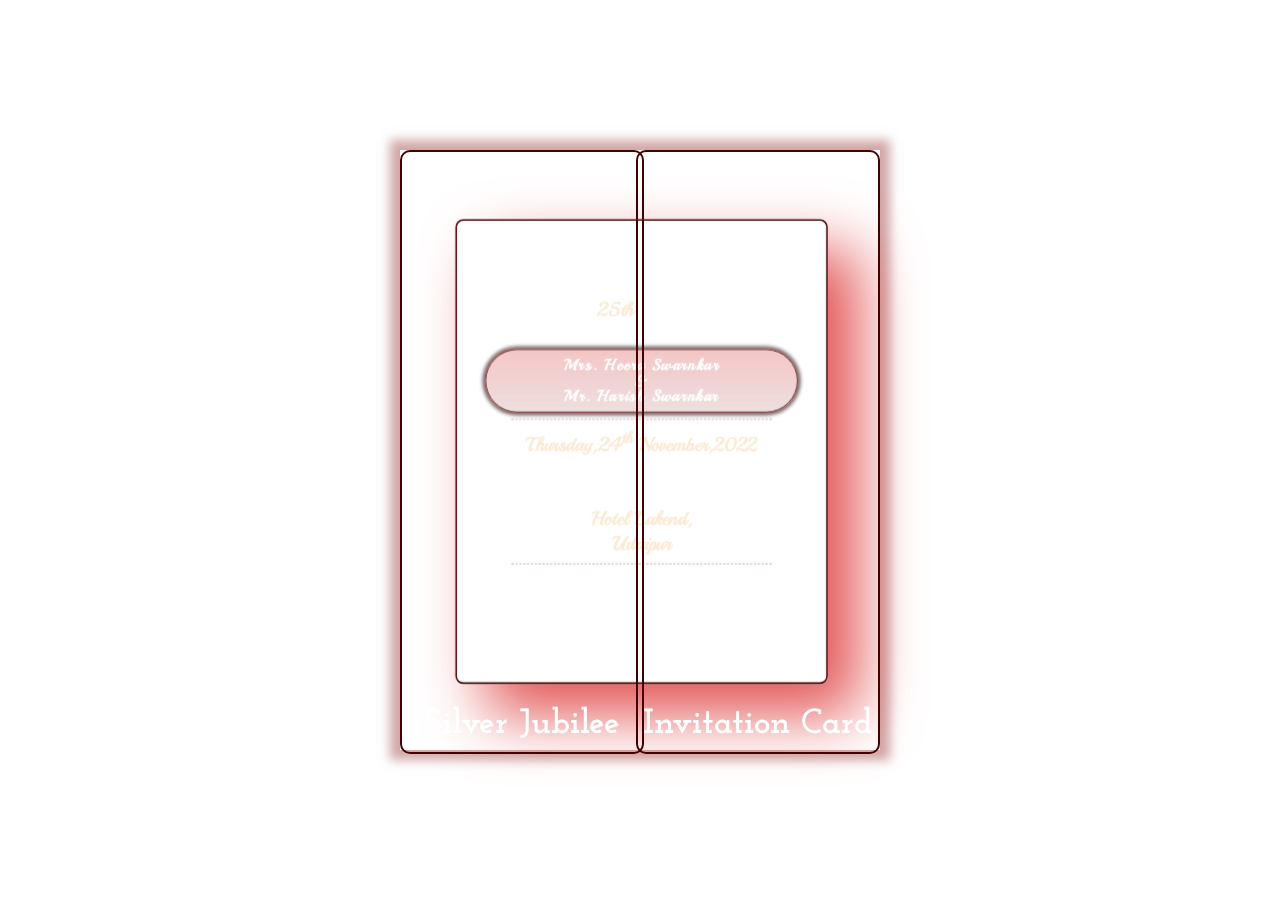
<file: Invitation/index.html>
<!DOCTYPE html>
<html lang="en">

<head>
  <meta charset="UTF-8" />
  <meta name="viewport" content="width=device-width, initial-scale=1.0" />
  <meta http-equiv="X-UA-Compatible" content="ie=edge" />
  <link href="https://fonts.googleapis.com/css?family=Josefin+Slab" rel="stylesheet" />
  <link rel="stylesheet" href="style.css" />
  <title>Invitation Card</title>
</head>

<body>
  <div class="container">
    <div class="card">
      <div class="sides left-side">
        <!-- <h1 class="name">Silver Jubilee Invitation</h1> -->
        <h1 class="name">Silver Jubilee</h1>
      </div>
      <div class="sides right-side">
        <h1 class="name">Invitation Card</h1>
      </div>
      <div class="back-side">
        <!-- <h1 class="logo">25</h1> -->
        <p class="top">Join us in the <span class="main">25th</span> Wedding Anniversary Celebration of my parents </p>
        <div class="names">
          <p> Mrs. Heera Swarnkar </p>
          <p> & </p>
          <p>Mr. Harish Swarnkar</p>


        </div>

        <hr>

        <p class="main">Thursday,24<sup>th</sup> November,2022</p>
        <p>FROM 6PM ONWARDS.......</p>

        <p class="main">Hotel Lakend, <br> Udaipur</p>
        <hr>
        <p class="footer">RSVP: <br> Latika Swarnkar <br>987654321</p>
      </div>
    </div>
  </div>
</body>

</html>
</file>
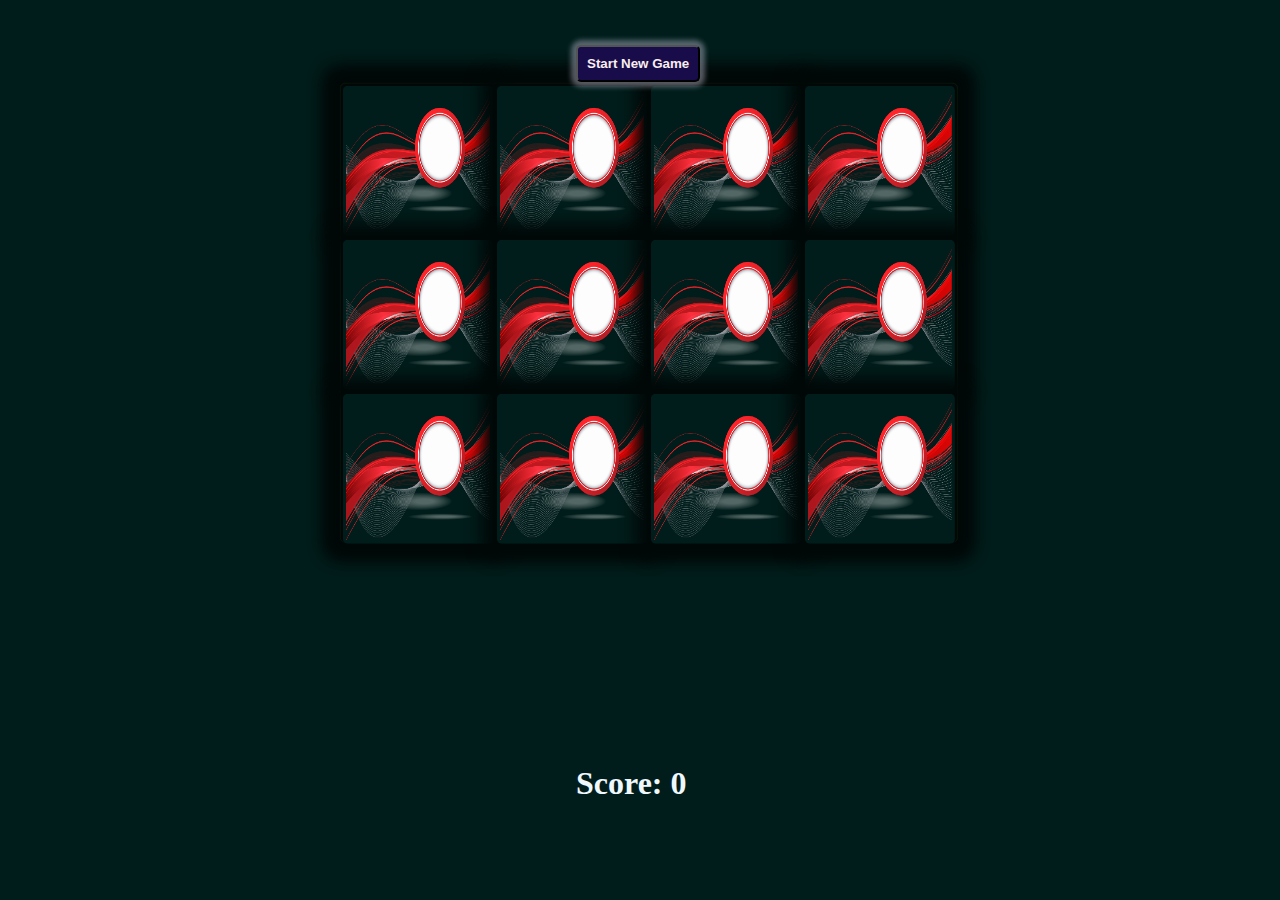
<file: Memorygame/index.html>
<!DOCTYPE html>
<html lang="en">

<head>
    <meta charset="UTF-8">
    <meta http-equiv="X-UA-Compatible" content="IE=edge">
    <meta name="viewport" content="width=device-width, initial-scale=1.0">
    <title>Memory Game</title>
    <link rel="stylesheet" href="index.css">
</head>

<body>
    <h3>Score: <span id="result"></span></h3>
    <div id="grid"></div>
    <button>Start New Game</button>
    <!-- <div class="div">
        <img src="img/pic1.png" class="cardimg">
        <span class="div_for_matched">Matched</span>


    </div>
    <div class="div">
        <img src="img/pic2.png" class="cardimg">
        <span class="div_for_matched">Matched</span>

    </div> -->


    <script src="app.js"></script>
</body>

</html>
</file>
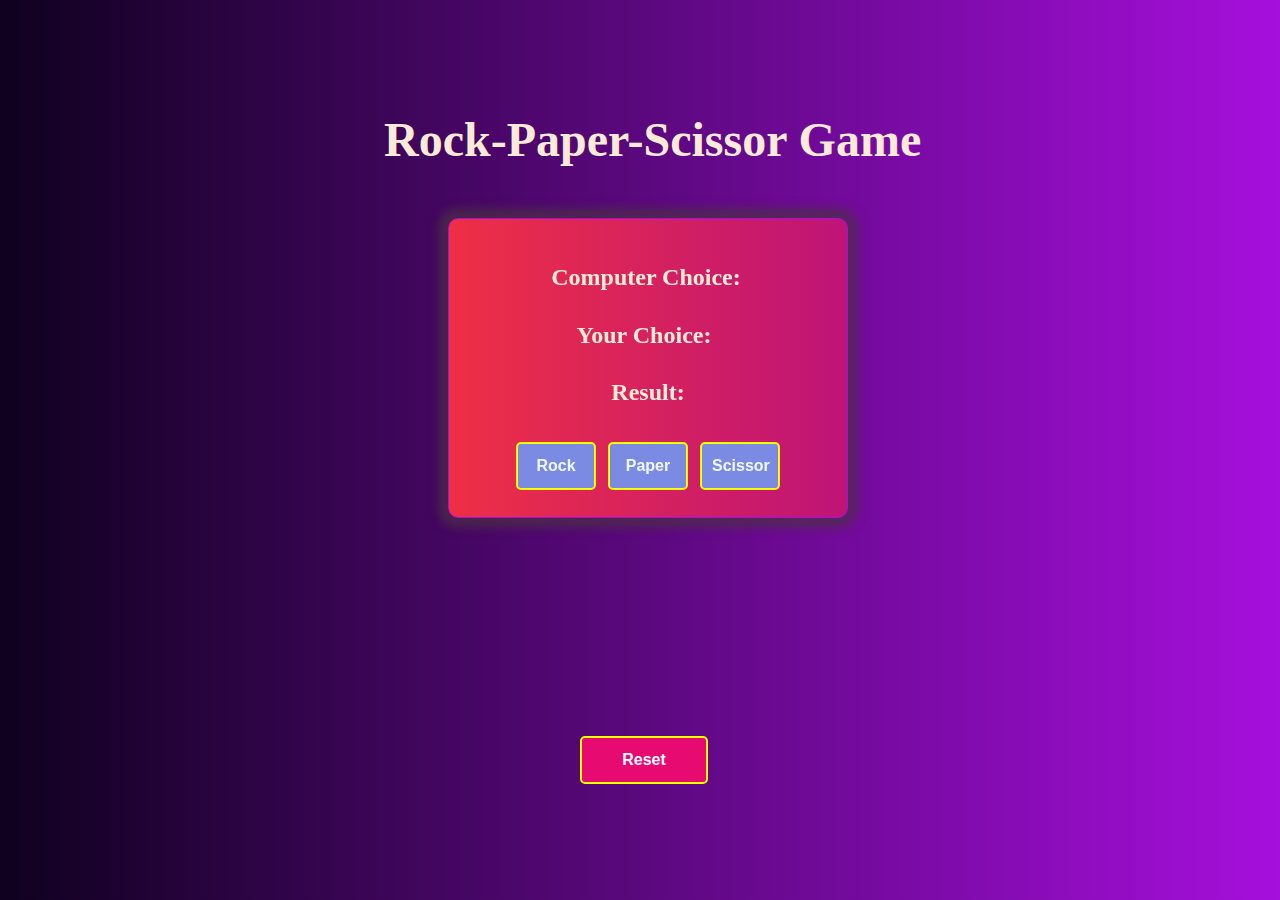
<file: RockPaperScissors/index.html>
<!DOCTYPE html>
<html lang="en">

<head>
    <meta charset="UTF-8">
    <meta http-equiv="X-UA-Compatible" content="IE=edge">
    <meta name="viewport" content="width=device-width, initial-scale=1.0">
    <title>Rock Paper Scissor Game</title>
    <link rel="stylesheet" href="index.css">
</head>

<body>
    <h1>Rock-Paper-Scissor Game</h1>

    <div class="container">

        <h2>Computer Choice: <span id="computer-choice"></span></h2>
        <h2>Your Choice: <span id="user-choice"></span></h2>
        <h2>Result: <span id="result"></span></h2>
        <button id="rock" class="action">Rock</button>
        <button id="paper" class="action">Paper</button>
        <button id="scissors" class="action">Scissor</button>


    </div>
    <button id="new">Reset</button>


    <script src="app.js"></script>

</body>

</html>
</file>
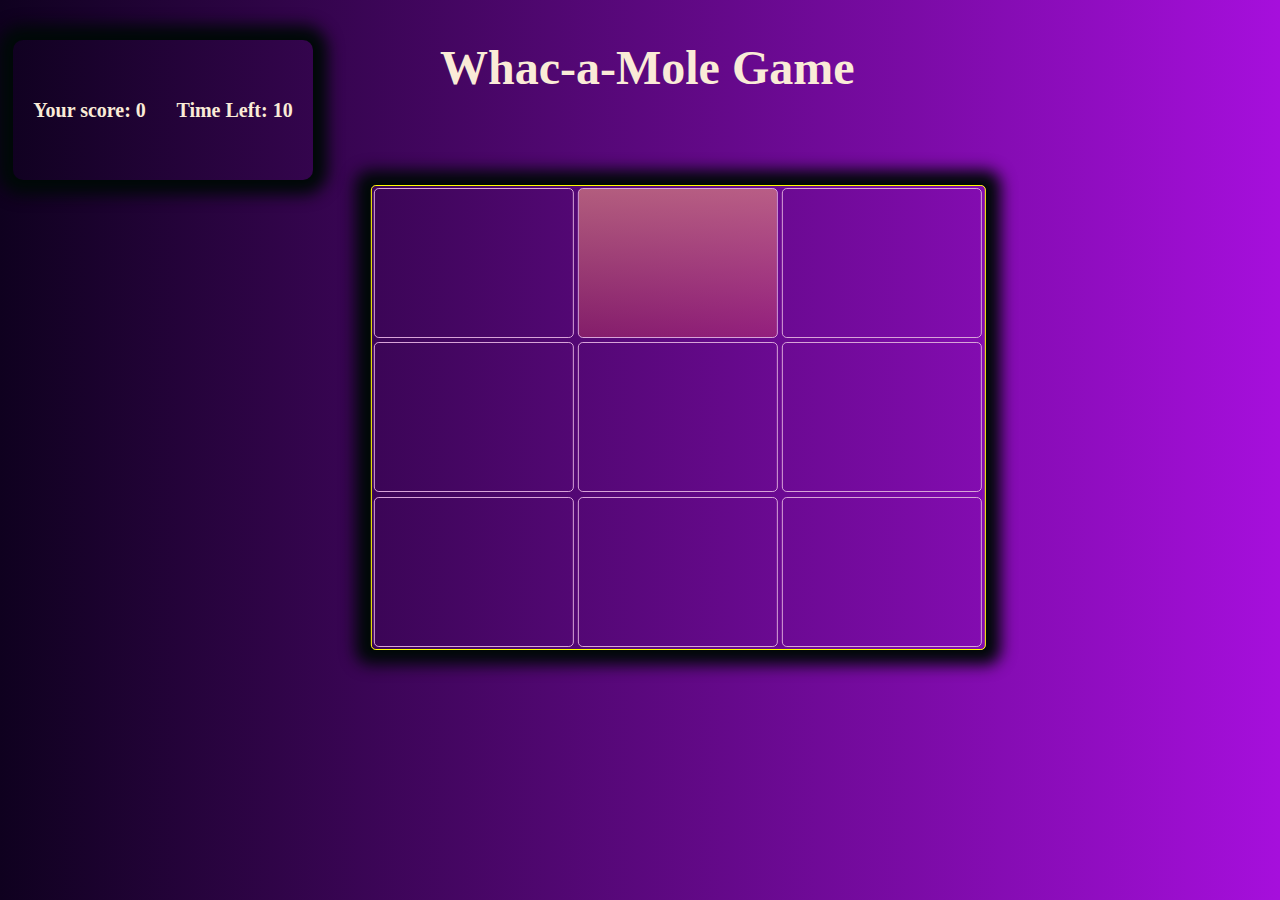
<file: Whac-a-Mole/index.html>
<!DOCTYPE html>
<html lang="en">

<head>
    <meta charset="UTF-8">
    <meta http-equiv="X-UA-Compatible" content="IE=edge">
    <meta name="viewport" content="width=device-width, initial-scale=1.0">
    <title>Whac-a-Mole</title>
    <link rel="stylesheet" href="index.css">
</head>

<body>
    <h1>Whac-a-Mole Game</h1>
    <div id="container">
        <div>Your score: <span id="score">0</span>
        </div>


        <div>Time Left: <span id="time-left">10</span>
        </div>

    </div>

    <div class="grid">
        <div class="square" id="1"></div>
        <div class="square" id="2"></div>
        <div class="square" id="3"></div>
        <div class="square" id="4"></div>
        <div class="square" id="5"></div>
        <div class="square" id="6"></div>
        <div class="square" id="7"></div>
        <div class="square" id="8"></div>
        <div class="square" id="9"></div>


    </div>
    <!-- <button id="new">Reset</button> -->

    <script src="app.js"></script>

</body>

</html>
</file>
<file: Invitation/style.css>
@import url('https://fonts.googleapis.com/css2?family=Playball&display=swap');

* {
    margin: 0;
    padding: 0;
}

body {

    font-family: "Josefin Slab", serif;
}

.container {
    width: 100%;
    height: 100vh;
    /* background: linear-gradient(to right, rgba(216, 212, 224, 0.6), rgba(153, 66, 66, 0.3)), url("https://simg.nicepng.com/png/small/52-526119_wedding-card-design-png-luxury-wedding-invitation-border.png"); */
    /* background: url("https://simg.nicepng.com/png/small/52-526119_wedding-card-design-png-luxury-wedding-invitation-border.png"); */
    /* background: url("https://img.freepik.com/free-vector/wedding-invitation-template-with-mandala-design_1159-28836.jpg?w=2000") center; */
    /* background: url("https://i.pinimg.com/originals/c3/ff/f1/c3fff1a7faa98bcbdeb623e4394e2d3d.jpg") no-repeat center; */

    background: url("https://ak.picdn.net/shutterstock/videos/1032059579/thumb/1.jpg") no-repeat center;
    /* background: url("https://w7.pngwing.com/pngs/76/749/png-transparent-wedding-invitation-desktop-hindu-wedding-shop-background-miscellaneous-text-rectangle.png") no-repeat center; */
    background-size: cover;
    /* background-size: 1000px; */
    display: flex;
    justify-content: center;
    align-items: center;

}

.card {
    width: 480px;
    height: 600px;
    /* background-color: #eee; */
    /* border: 1px solid yellow; */
    /* border-radius: 100px; */
    position: relative;
    perspective: 1000px;
    box-shadow: 0 0 10px 10px rgba(190, 129, 129, 0.7);
}

.left-side {
    position: absolute;
    top: 0;
    left: 0;

    width: 50%;
    height: 100%;
    transform: rotateY(0deg);
    transform-origin: left;
    transition: transform 3s;
    background: url("https://i.pinimg.com/736x/68/5e/25/685e2508067c63bc55c502cae1919cce.jpg") no-repeat;
    background-size: cover;
    background-position-x: -30spx;
    border: 2px solid rgb(67, 2, 2);
    border-radius: 10px;
}

.right-side {
    position: absolute;
    top: 0;
    /* left: 50%; */
    right: 0;

    width: 50%;
    height: 100%;
    transform: rotateY(0deg);
    transform-origin: right;
    transition: transform 3s;
    background: url("https://i.pinimg.com/736x/68/5e/25/685e2508067c63bc55c502cae1919cce.jpg") no-repeat;
    background-size: cover;
    background-position-x: -320px;
    border: 2px solid rgb(67, 2, 2);
    border-radius: 10px;
}

.back-side {
    position: absolute;
    top: 0;
    left: 0;
    width: 100%;
    height: 100%;
    display: flex;
    justify-content: flex-start;
    align-items: center;

    flex-direction: column;
    z-index: -1;
    transform: translateZ(-300px);
    box-shadow: 40px 40px 80px rgb(226, 83, 83);
    transition: z-index 0.4s step-end, transform 3s, box-shadow 3s;
    /* transition: transform 1s; */
    background: url("https://us.123rf.com/450wm/nalinn/nalinn1504/nalinn150401089/38807539-elegant-wedding-invitation-anniversary-background-frame-design-with-swirls-can-be-use-as-wedding-ann.jpg") no-repeat center;

    background-size: 480px;
    border: 2px solid rgb(67, 2, 2);
    border-radius: 10px;

}

.card:hover .left-side {
    transform: rotateY(-360deg);


}

.card:hover .right-side {
    transform: rotateY(360deg);


}

.card:hover .back-side {
    transform: translateZ(0px);
    z-index: 1;
    box-shadow: 50px 50px 100px rgb(226, 96, 172);
}

.name {
    color: #fff;
    font-size: 35px;
    margin: 10px 5px;

}

.profession {
    color: #fff;
    font-size: 25px;
    margin: 20px 5px;
}

.sides {
    display: flex;
    /* flex-direction: column; */
    justify-content: center;
    align-items: flex-end;
    /* flex-wrap: wrap;  */
}

.left-side .name,
.left-side .profession {
    text-align: right;
}

p {
    color: #fff;
    font-size: 20px;

    /* background-color: rgba(51, 4, 4, 0.4); */
    width: 80%;
    text-align: center;
    padding: 10px;
    /* margin-bottom: 10px; */
    font-family: 'Playball', cursive;
    border-radius: 10px;
}

hr {
    width: 70%;
    border: 1px dashed rgb(219, 198, 198);
}

.logo {
    color: #fff;
    /* font-size: 100px; */
    background-color: rgba(118, 12, 12, 0.4);

    text-align: center;
    padding: 50px;
    margin-top: 30px;
    font-family: 'Playball', cursive;

    /* border-style: solid;
    border-width: 10px;
    border-image: linear-gradient(45deg, rgb(142, 155, 151), rgb(171, 167, 141)) 1; */
    border-radius: 120px;
    border: 7px solid grey;


}

.main {
    color: antiquewhite;
    font-weight: 900;
    font-size: 25px;
}

.footer {
    text-decoration: underline;
    line-height: 25px;
}

.names {
    border-radius: 60px;
    border: 1px solid rgb(96, 5, 5);
    background-image: linear-gradient(to bottom, rgba(228, 112, 112, 0.4), rgba(226, 202, 202, 0.6));
    font-size: 30px;
    font-weight: 900;
    letter-spacing: 2px;
    width: 80%;
    display: flex;
    flex-direction: column;
    justify-content: center;
    align-items: center;
    line-height: 0px;
    padding: 10px;
    margin-bottom: 8px;
    box-shadow: 0 0 5px 4px rgba(43, 2, 2, 0.6);
}

.top {
    margin-top: 90px;
}
</file>
<file: Memorygame/index.css>
* {
    box-sizing: border-box;
    padding: 0;
    margin: 0;
    /* background: linear-gradient(to right, rgba(40, 61, 197, 0.5) 0%, rgb(2, 3, 38) 100%); */
    background-color: rgb(1, 29, 27);
    color: aliceblue;

}

.cardimg {
    width: 150px;
    height: 150px;
    /* border: 1px solid rgb(189, 18, 103); */
    margin: 2px;
    border-radius: 5px;
    padding: 3px;
    box-shadow: 0 0 15px 15px rgb(0, 9, 8);
    position: relative;
    text-align: center;
}

#grid {
    display: flex;
    flex-wrap: wrap;
    /* grid-template-columns: 0fr 0fr 0fr 0fr; */
    width: 618px;
    height: 460px;
    border: 1px solid yellow;
    border-radius: 5px;
    box-shadow: 0 0 15px 15px rgb(0, 9, 8);
    transform: translate(55%, 18%);
}

/* #aftermatched {
    background-color: rgba(62, 218, 62, 0.9);
} */

.div_for_matched {
    position: absolute;
    top: 50%;
    left: 6%;
    transform: translate(-50%, -50%);
    font-size: 2em;
    color: rgb(203, 192, 237);
    font-weight: 900;
    background-color: rgba(51, 28, 202, 0.4);
    border-radius: 5px;
    box-shadow: 0 0 15px 15px rgb(19, 24, 1);
    width: 9rem;
    text-align: center;

}

h1 {
    position: absolute;
    top: 50%;
    left: 50%;
    transform: translate(-50%, -50%);
    font-size: 3em;
    color: aqua;
    background-color: rgb(27, 26, 26);
    box-shadow: 0 0 15px 15px rgb(235, 210, 215);
    border-radius: 5px;
}

button {
    position: absolute;
    top: 5%;
    left: 45%;
    transition: all 0.2s;
    background-color: rgb(24, 12, 75);
    box-shadow: 0 0 5px 5px rgba(212, 210, 233, 0.4);
    border-radius: 5px;
    color: rgb(249, 237, 237);
    padding: 9px;
    font-weight: 900;
    text-align: center;
}

h1:hover {
    transition: all 0.2s;
    background-color: rgb(224, 224, 91);
    box-shadow: 0 0 15px 15px crimson;
    border-radius: 5px;
    color: black;
}

div {
    position: relative;
}

h3 {
    position: absolute;
    top: 85%;
    left: 45%;
    font-size: 2em;

}
</file>
<file: RockPaperScissors/index.css>
* {
    box-sizing: border-box;
    padding: 0;

}

body {
    /* background-color: linear-gradient(to right, green, yellow); */
    /* background-color: rgb(25, 5, 43); */
    background: linear-gradient(to left, rgb(166, 15, 220) 0%, #0f011f 100%);
    color: antiquewhite;
    /* position: relative; */
}

button {
    background-color: rgb(123, 139, 228);
    border: 2px solid yellow;
    border-radius: 5px;
    padding: 10px;
    font-weight: bold;
    margin: 4px;
    margin-top: 1rem;
    width: 5rem;
    height: 3rem;
    font-size: 1em;
    color: aliceblue
        /* vertical-align: center; */
        /* display: flex;
    flex-direction: row; */
}

button:hover {
    background-color: rgb(228, 123, 228);
}

h1 {
    /* text-align: center; */
    position: absolute;
    top: 5rem;
    left: 8em;
    font-size: 3em;
}

.container {
    border: 1px solid rgb(166, 15, 220);
    border-radius: 10px;
    /* -webkit-box-shadow: 0 0 5px 2px #fff;
    -moz-box-shadow: 0 0 5px 2px #fff; */
    /* box-shadow: 0 0 5px 2px #fff; */
    box-shadow: 0 0 10px 10px rgba(75, 48, 69, 0.7);
    padding: 25px;
    width: 400px;
    height: 300px;
    transform: translate(110%, 70%);
    text-align: center;
    position: fixed;
    background: linear-gradient(to left, rgb(190, 20, 119) 0%, #ee2f45 100%);

}

#computer-choice {
    color: yellow;
    margin: 2px;
}

#user-choice {
    color: rgb(81, 205, 217);
    margin: 4px;
    margin-top: 4px;
    line-height: 3rem;
}

h1:hover {
    text-decoration: underline wavy rgba(231, 150, 213, 0.4);
}

.container:hover {
    border: 1px solid rgba(151, 199, 228, 0.7);
}

#new {
    position: absolute;
    background-color: rgb(230, 10, 113);
    border: 2px solid yellow;
    border-radius: 5px;
    padding: 10px;
    font-weight: bold;
    margin: 4px;
    margin-top: 1rem;
    width: 8rem;
    height: 3rem;
    font-size: 1em;
    color: aliceblue;
    top: 80%;
    left: 45%
}

#new:hover {
    background-color: rgb(217, 50, 75);
    border: 2px solid yellow;
    box-shadow: 0 0 5px 5px rgb(234, 167, 243);
    transition: all 0.2s;
}
</file>
<file: Whac-a-Mole/index.css>
* {
    box-sizing: border-box;
    padding: 0;

}

body {
    /* background-color: linear-gradient(to right, green, yellow); */
    /* background-color: rgb(25, 5, 43); */
    background: linear-gradient(to left, rgb(166, 15, 220) 0%, #0f011f 100%);
    color: antiquewhite;
    position: relative;
}

.grid {
    display: flex;
    flex-wrap: wrap;
    /* grid-template-columns: 0fr 0fr 0fr 0fr; */
    width: 615px;
    height: 465px;
    border: 1px solid yellow;
    border-radius: 5px;
    box-shadow: 0 0 15px 15px rgb(0, 9, 8);
    transform: translate(59%, 0%);
}

.square {
    width: 200px;
    height: 150px;
    border: 1px solid rgb(216, 163, 216);
    margin: 2px;
    border-radius: 5px;
    padding: 4px;
}

button {
    background-color: rgb(123, 139, 228);
    border: 2px solid yellow;
    border-radius: 5px;
    padding: 10px;
    font-weight: bold;
    margin: 4px;
    margin-top: 1rem;
    width: 7rem;
    height: 3rem;
    font-size: 1rem;
    display: block;
    /* text-align: center; */
    align-items: center;
    color: aliceblue;
    position: absolute;
    left: 40%
}

button:hover {
    background-color: rgb(228, 123, 228);
}

h1 {
    /* text-align: center; */
    position: absolute;
    top: -2rem;
    text-align: center;
    left: 9em;
    font-size: 3em;
}

.resultDeclare {
    position: absolute;
    top: 20rem;
    left: 9.7em;
    font-size: 2.5em;
    background: linear-gradient(to right, rgba(225, 209, 108, 0.5), rgba(96, 168, 29, 0.6));
    font-weight: 900;
    border-radius: 10px;
    padding: 5px;

}


.mole {
    background: linear-gradient(to bottom, rgba(218, 129, 129, 0.7), rgba(242, 80, 80, 0.3)),
        url("https://image.shutterstock.com/image-illustration/cute-cartoon-marmot-looking-hole-260nw-1123885763.jpg");
    /* background-color: rgb(158, 161, 70); */
    background-size: cover;
}

#container {
    display: flex;

    width: 300px;
    height: 140px;
    /* border: 1px solid yellow; */
    border-radius: 10px;
    padding: 5px;
    text-align: center;
    align-items: center;
    justify-content: space-around;
    box-shadow: 0 0 15px 15px rgb(0, 9, 8);
    font-size: 20px;
    margin: 5px;
    margin-top: 2em;
    font-weight: 900;
    /* transform: translate(59%, -19%); */
}

#container:hover {
    background: linear-gradient(to right, rgba(220, 83, 83, 0.5), rgba(39, 1, 1, 0.6));
}

.grid:hover {
    background: linear-gradient(to right, rgba(216, 144, 144, 0.5), rgba(33, 1, 1, 0.6));
}
</file>
